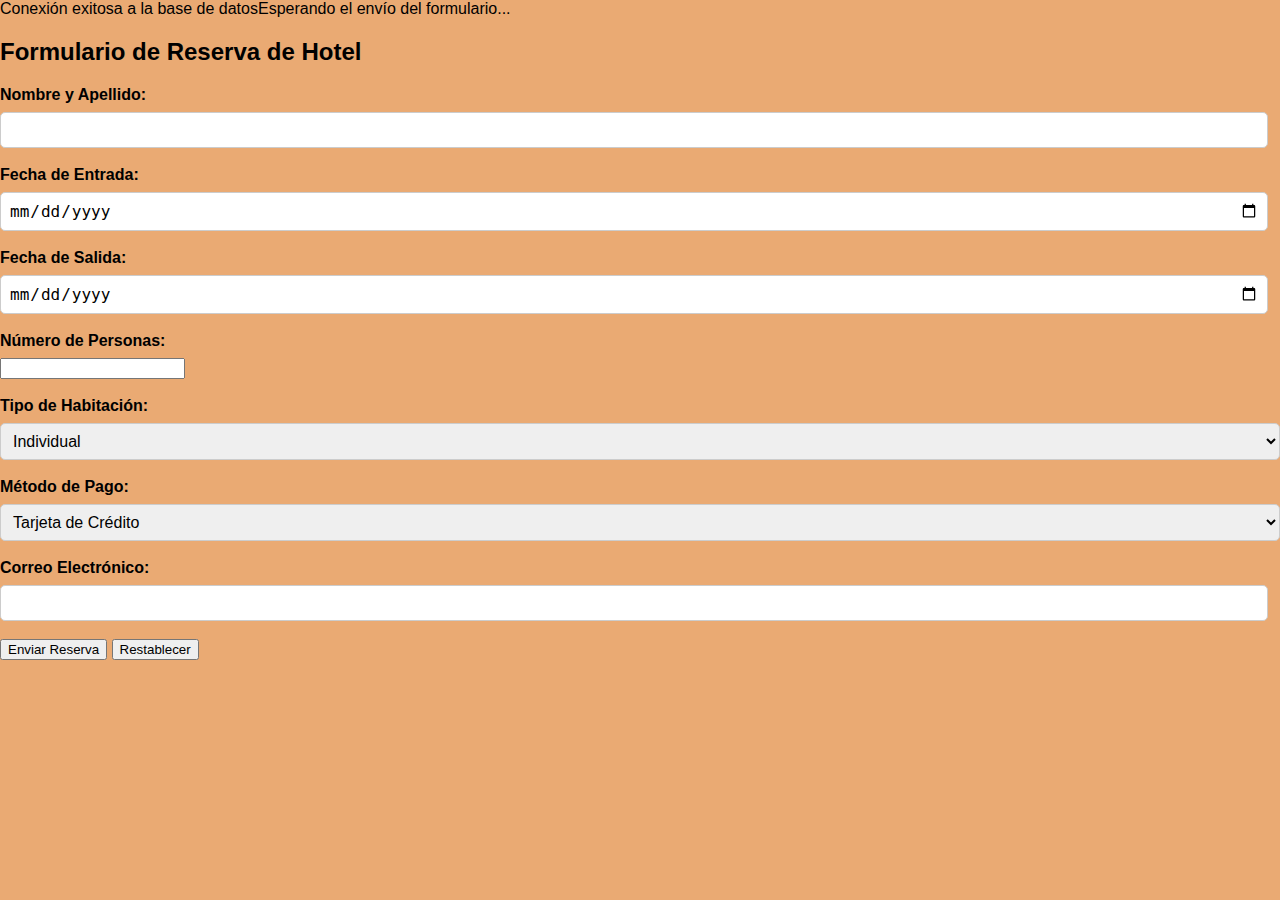
<file: Formulario de Reserva de Hotel.html>
<!-- saved from url=(0035)http://localhost/PROYECTO/index.php -->
<html lang="es"><head><meta http-equiv="Content-Type" content="text/html; charset=UTF-8"></head><body>Conexión exitosa a la base de datosEsperando el envío del formulario...



    
    <meta name="viewport" content="width=device-width, initial-scale=1.0">
    <title>Formulario de Reserva de Hotel</title>
    <link rel="stylesheet" href="./Formulario de Reserva de Hotel_files/feo.css">



    <h2>Formulario de Reserva de Hotel</h2>
    <form action="http://localhost/PROYECTO/index.php" method="post">
        <label for="nombre_apellido">Nombre y Apellido:</label>
        <input type="text" id="nombre_apellido" name="nombre_apellido" required=""><br><br>

        <label for="fecha_entrada">Fecha de Entrada:</label>
        <input type="date" id="fecha_entrada" name="fecha_entrada" required=""><br><br>

        <label for="fecha_salida">Fecha de Salida:</label>
        <input type="date" id="fecha_salida" name="fecha_salida" required=""><br><br>

        <label for="personas">Número de Personas:</label>
        <input type="number" id="personas" name="personas" required=""><br><br>

        <label for="tipo_habitacion">Tipo de Habitación:</label>
        <select id="tipo_habitacion" name="tipo_habitacion" required="">
            <option value="individual">Individual</option>
            <option value="doble">Doble</option>
            <option value="suite">Suite</option>
            <option value="economica">Economica</option>
            <option value="familiar">Familiar</option>
            <option value="para dos">Para dos</option>
        </select><br><br>

        <label for="metodo_pago">Método de Pago:</label>
        <select id="metodo_pago" name="metodo_pago" required="">
            <option value="tarjeta">Tarjeta de Crédito</option>
            <option value="efectivo">Efectivo</option>
            <option value="transferencia">Transferencia Bancaria</option>
        </select><br><br>

        <label for="email">Correo Electrónico:</label>
        <input type="email" id="email" name="email" required=""><br><br>

        <input type="submit" value="Enviar Reserva">
        <input type="reset" value="Restablecer">
    </form>









</body></html>
</file>
<file: Formulario de Reserva de Hotel_files/feo.css>
body {
    font-family: 'Arial', sans-serif;
    margin: 0;
    padding: 0;
    background-color: #da68058f;
    color: hsl(0, 0%, 0%);
}

.container {
    width: 80%;
    margin: auto;
}

header {
    background-color: #88e735;
    color: #f9d8c5;
    text-align: center;
    padding: 1rem 0;
}

main {
    padding: 2rem;
}

.form-group {
    margin-bottom: 1.5rem;
}

label {
    display: block;
    margin-bottom: 0.5rem;
    font-weight: bold;
}

input[type="text"],
input[type="date"],
input[type="email"],
select {
    width: calc(100% - 12px);
    padding: 0.5rem;
    border: 1px solid #ccc;
    border-radius: 5px;
    font-size: 1rem;
}

select {
    width: 100%;
}

button {
    background-color: #333;
    color: #f5debf;
    padding: 0.75rem 1.5rem;
    border: none;
    border-radius: 5px;
    cursor: pointer;
    font-size: 1rem;
}

button:hover {
    background-color: #555;
}

footer {
    background-color: #333;
    color: #f1d6a3;
    text-align: center;
    padding: 1rem 0;
}
</file>
